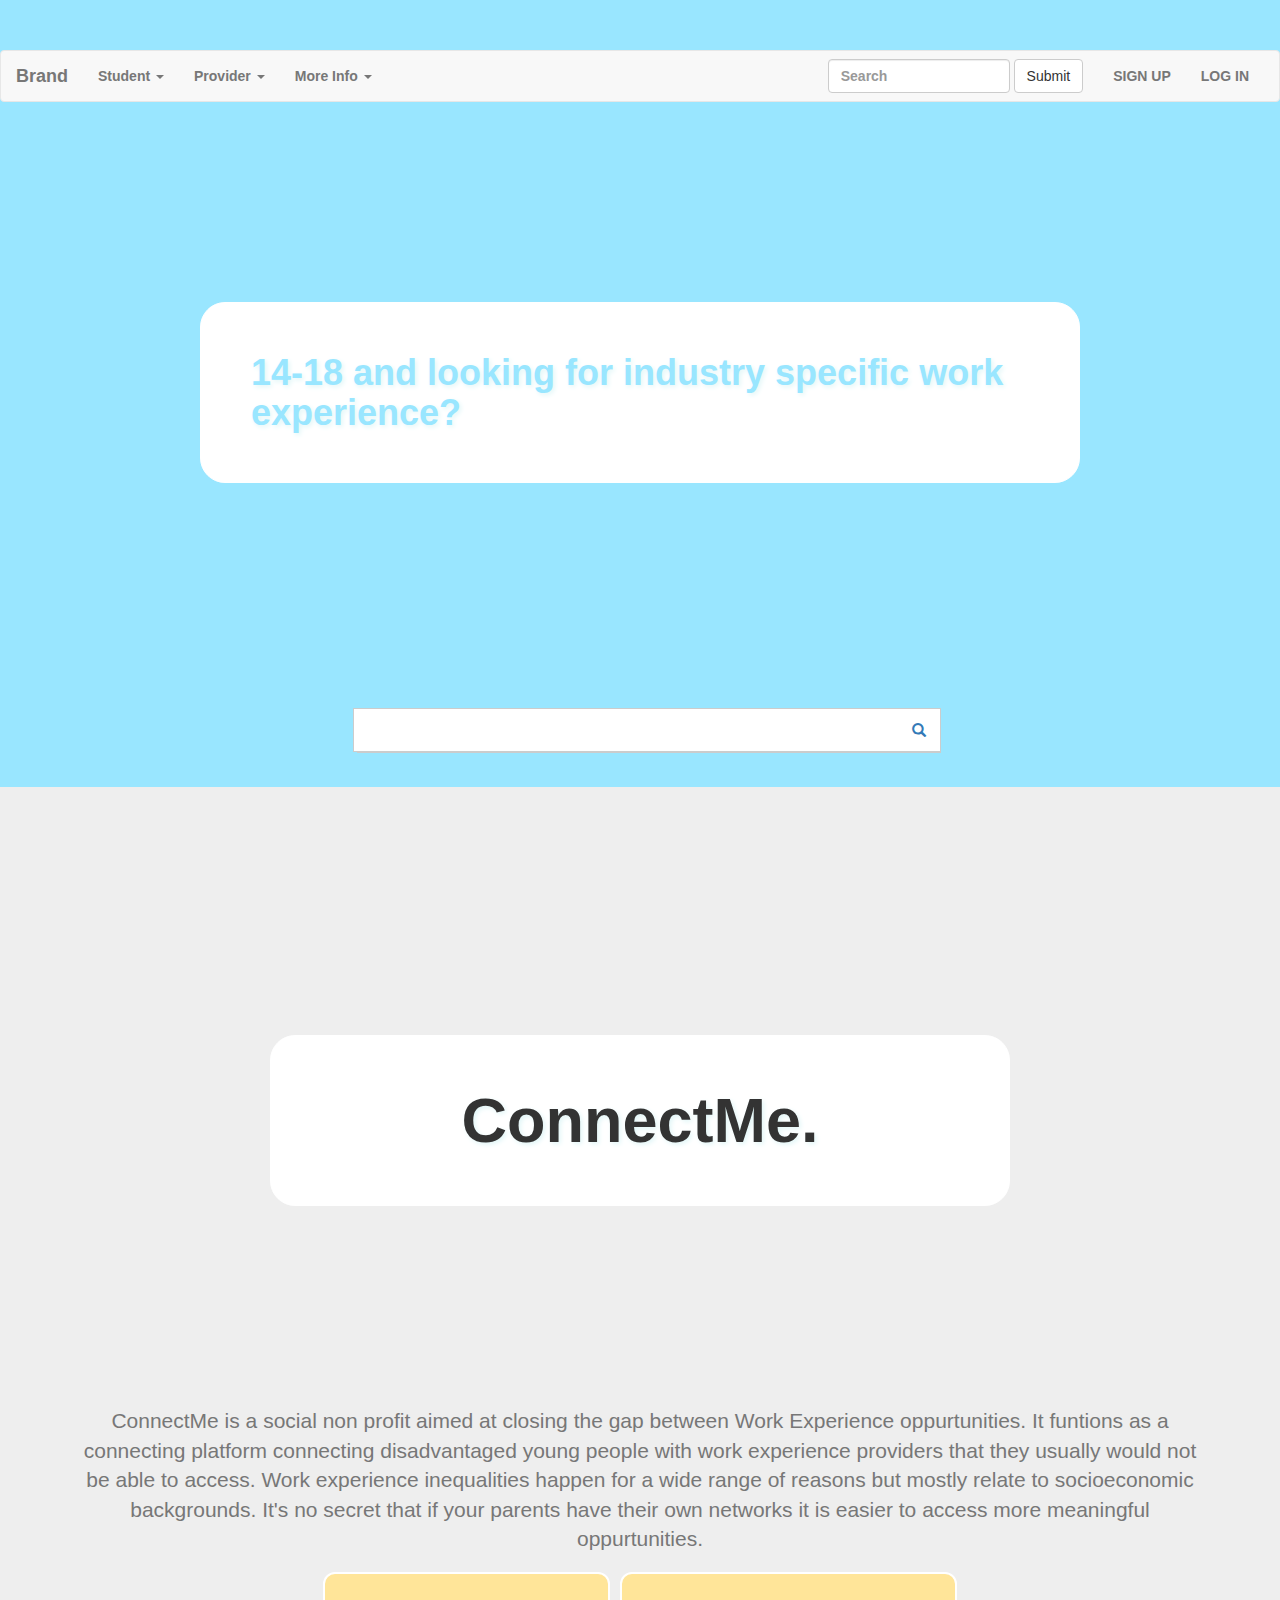
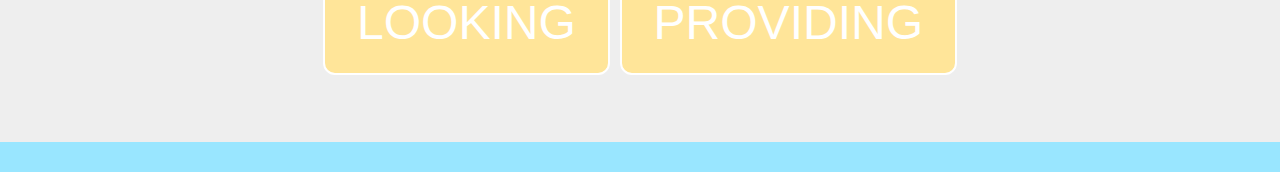
<file: Home.html>
<!DOCTYPE html>
<html>

<head>
	<title>ConnectMe</title>

	<link rel="stylesheet" href="https://stackpath.bootstrapcdn.com/bootstrap/3.3.7/css/bootstrap.min.css" crossorigin="anonymous">
	<link rel="stylesheet" href="css/style.css">

	<script src="https://ajax.googleapis.com/ajax/libs/jquery/1.12.4/jquery.min.js"></script>
	<script src="https://maxcdn.bootstrapcdn.com/bootstrap/3.3.7/js/bootstrap.min.js"></script>
	<script src="js/main.js"></script>

	<style>
	h1{
		color: #99e6ff;
		text-shadow: 2px 2px 5px #e1f6f7;
		font-weight: bold;
		border: 1px solid white;
		border-radius: 25px;
    background: #FFFFFF;
    padding: 50px;
		align-items: center;
		margin: 200px

	}

	</style>
</head>

<body>
	<nav class="navbar navbar-default">
  <div class="container-fluid">
    <!-- Brand and toggle get grouped for better mobile display -->
    <div class="navbar-header">
      <button type="button" class="navbar-toggle collapsed" data-toggle="collapse" data-target="#bs-example-navbar-collapse-1" aria-expanded="false">
        <span class="sr-only">Toggle navigation</span>
        <span class="icon-bar"></span>
        <span class="icon-bar"></span>
        <span class="icon-bar"></span>
      </button>
      <a class="navbar-brand" href="Home.html">Brand</a>
    </div>

    <!-- Collect the nav links, forms, and other content for toggling -->
    <div class="collapse navbar-collapse" id="bs-example-navbar-collapse-1">
      <ul class="nav navbar-nav">
          <li class="dropdown">
          <a href= class="dropdown-toggle" data-toggle="dropdown" role="button" aria-haspopup="true" aria-expanded="false">Student <span class="caret"></span></a>
          <ul class="dropdown-menu">
            <li><a href="quiz.html">What Work Experience Do I Want?</a></li>
            <li><a href="Tips-and-Tricks.html">Tips and Tricks</a></li>
          </ul>
        </li>
      </ul>

			<ul class="nav navbar-nav">
					<li class="dropdown">
					<a href= class="dropdown-toggle" data-toggle="dropdown" role="button" aria-haspopup="true" aria-expanded="false">Provider <span class="caret"></span></a>
					<ul class="dropdown-menu">
						<li><a href="offer.html">Offer a Placement</a></li>
						<li><a href="help-hosting.html">Hosting; help and advice</a></li>
					</ul>
				</li>
			</ul>
			<ul class="nav navbar-nav">
					<li class="dropdown">
					<a href="#" class="dropdown-toggle" data-toggle="dropdown" role="button" aria-haspopup="true" aria-expanded="false">More Info <span class="caret"></span></a>
					<ul class="dropdown-menu">
						<li><a href="Parents.html">Parents</a></li>
						<li><a href="Teachers.html">Teachers</a></li>
						<li><a href="Partners.html">Partners</a></li>
						<li><a href="Contact-Us.html">Contact Us</a></li>
					</ul>
				</li>
			</ul>
			<ul class="nav navbar-nav navbar-right">
        <li class="dropdown">
            <li><a href="#">LOG IN</a></li>
          </ul>
		<ul class="nav navbar-nav navbar-right">
						<li class="dropdown">
								<li><a href="#">SIGN UP</a></li>
							</ul>
      <form class="navbar-form navbar-right">
        <div class="form-group">
          <input type="text" class="form-control" placeholder="Search">
        </div>
        <button type="submit" class="btn btn-default">Submit</button>
      </form>

        </li>
      </ul>
    </div><!-- /.navbar-collapse -->
  </div><!-- /.container-fluid -->
</nav>

<h1> 14-18 and looking for industry specific work experience? </h1>
<style>
.searchbar{
    margin-top:25px;
   margin-left:283px;
   width:100%;
}
.bar{
    border-radius:0;
    -webkit-box-shadow: 2px 3px 0px -2px #ccc;
    padding:10px;
    border:0px;
    outline: none;
    border-top: 1px solid #ccc;
  border-left: 1px solid #ccc;
  border-right: 1px solid #ccc;
  border-bottom: 1px solid #CCC;
}
.bar:hover{
    -webkit-box-shadow: 3px 6px 7px -3px #ccc;
}
</style>
</head>
<body>
                <div class="container">
        <div class="row">
            <div class="col-md-12 col-xs-12">
                <div class="searchbar">
                    <div class="form-group ">
                        <input type="text" class="bar" style="width:588px; height:44px; outline:none;" class="form-control" >
                         <a href="#"><i style="margin-left:559px; top:-30px; "class="glyphicon glyphicon-search"></i></a>
                    </div>
                </div>
            </div>
        </div>
    </div>


		<section class="jumbotron text-center">
		            <div class="container">
		                <h1 class="jumbotron-heading">ConnectMe.</h1>
		            <p class="lead text-muted">ConnectMe is a social non profit aimed at closing the gap between Work Experience oppurtunities. It funtions as a connecting platform connecting disadvantaged young people with work experience providers that they usually would not be able to access. Work experience inequalities happen for a wide range of reasons but mostly relate to socioeconomic backgrounds. It's no secret that if your parents have their own networks it is easier to access more meaningful oppurtunities.   </p>

		        <p>
		        <style>
		        .button {
		            background-color: #ffe599;
		            border: 2px solid white;
		                border-radius: 12px;
		            color: white;
		            padding: 15px 32px;
		            text-align: center;
		            text-decoration: none;
		            display: inline-block;
		            font-size: 48px;
		            margin: 4px 2px;
		            cursor: pointer;
		        }
		<
		        </style>
						<p>
										<a href="#" class="button">LOOKING</a>
										<a href="offer.html" class="button">PROVIDING</a>
								</p>
		        </p>
						 </section>


		        </div>


</body>

</html>
</file>
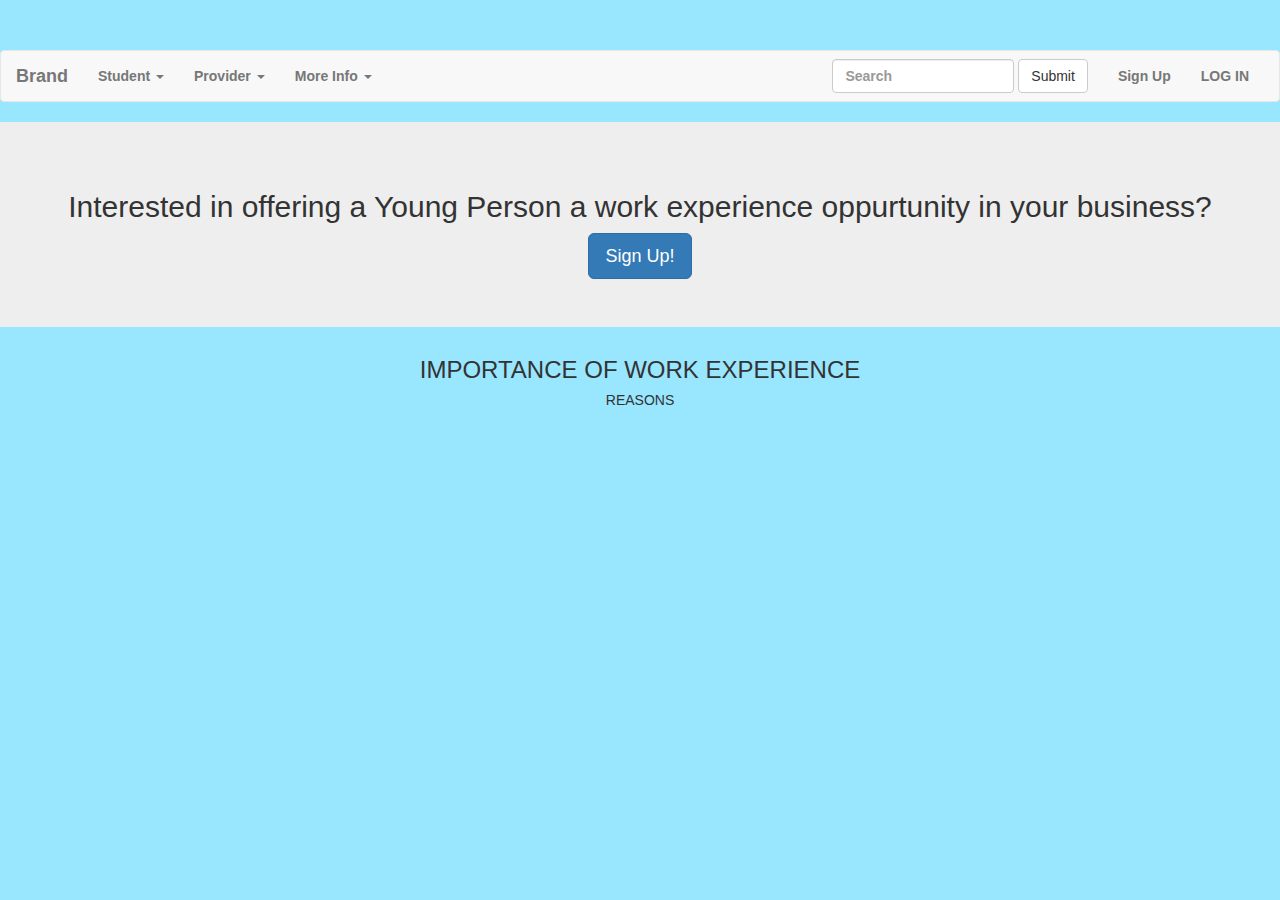
<file: Offer.html>
<head>
	<title>ConnectMe</title>

	<link rel="stylesheet" href="https://stackpath.bootstrapcdn.com/bootstrap/3.3.7/css/bootstrap.min.css" crossorigin="anonymous">
	<link rel="stylesheet" href="css/style.css">

	<script src="https://ajax.googleapis.com/ajax/libs/jquery/1.12.4/jquery.min.js"></script>
	<script src="https://maxcdn.bootstrapcdn.com/bootstrap/3.3.7/js/bootstrap.min.js"></script>
	<script src="js/main.js"></script>
</head>

<body>
	<nav class="navbar navbar-default">
  <div class="container-fluid">
    <!-- Brand and toggle get grouped for better mobile display -->
    <div class="navbar-header">
      <button type="button" class="navbar-toggle collapsed" data-toggle="collapse" data-target="#bs-example-navbar-collapse-1" aria-expanded="false">
        <span class="sr-only">Toggle navigation</span>
        <span class="icon-bar"></span>
        <span class="icon-bar"></span>
        <span class="icon-bar"></span>
      </button>
      <a class="navbar-brand" href="Home.html">Brand</a>
    </div>

    <!-- Collect the nav links, forms, and other content for toggling -->
    <div class="collapse navbar-collapse" id="bs-example-navbar-collapse-1">
      <ul class="nav navbar-nav">
          <li class="dropdown">
          <a href= class="dropdown-toggle" data-toggle="dropdown" role="button" aria-haspopup="true" aria-expanded="false">Student <span class="caret"></span></a>
          <ul class="dropdown-menu">
            <li><a href="quiz.html">What Work Experience Do I Want?</a></li>
            <li><a href="Tips-and-Tricks.html">Tips and Tricks</a></li>
          </ul>
        </li>
      </ul>

			<ul class="nav navbar-nav">
					<li class="dropdown">
					<a href= class="dropdown-toggle" data-toggle="dropdown" role="button" aria-haspopup="true" aria-expanded="false">Provider <span class="caret"></span></a>
					<ul class="dropdown-menu">
						<li><a href="offer.html">Offer a Placement</a></li>
						<li><a href="help-hosting.html">Hosting; help and advice</a></li>
					</ul>
				</li>
			</ul>
			<ul class="nav navbar-nav">
					<li class="dropdown">
					<a href="#" class="dropdown-toggle" data-toggle="dropdown" role="button" aria-haspopup="true" aria-expanded="false">More Info <span class="caret"></span></a>
					<ul class="dropdown-menu">
						<li><a href="Parents.html">Parents</a></li>
						<li><a href="Teachers.html">Teachers</a></li>
						<li><a href="Partners.html">Partners</a></li>
						<li><a href="Contact-Us.html">Contact Us</a></li>
					</ul>
				</li>
			</ul>
			<ul class="nav navbar-nav navbar-right">
        <li class="dropdown">
            <li><a href="#">LOG IN</a></li>
          </ul>
		<ul class="nav navbar-nav navbar-right">
						<li class="dropdown">
								<li><a href="#">Sign Up</a></li>
							</ul>
      <form class="navbar-form navbar-right">
        <div class="form-group">
          <input type="text" class="form-control" placeholder="Search">
        </div>
        <button type="submit" class="btn btn-default">Submit</button>
      </form>

        </li>
      </ul>
    </div><!-- /.navbar-collapse -->
  </div><!-- /.container-fluid -->
</nav>
<style>
p{
	font-style: helvetica;
	font-weight: bolder;

}
</style>

<div style="text-align:center;" class="jumbotron">
	<h2 > Interested in offering a Young Person a work experience oppurtunity in your business? </h2>

	<button  class="btn btn-lg btn-primary" onclick="window.location.href='Signup.html'">
	Sign Up!
	</button>

</div>

<h3 style="text-align:center;"> IMPORTANCE OF WORK EXPERIENCE </h3>
<h5 style="text-align:center;"> REASONS </h5>
</body>
</html>
</file>
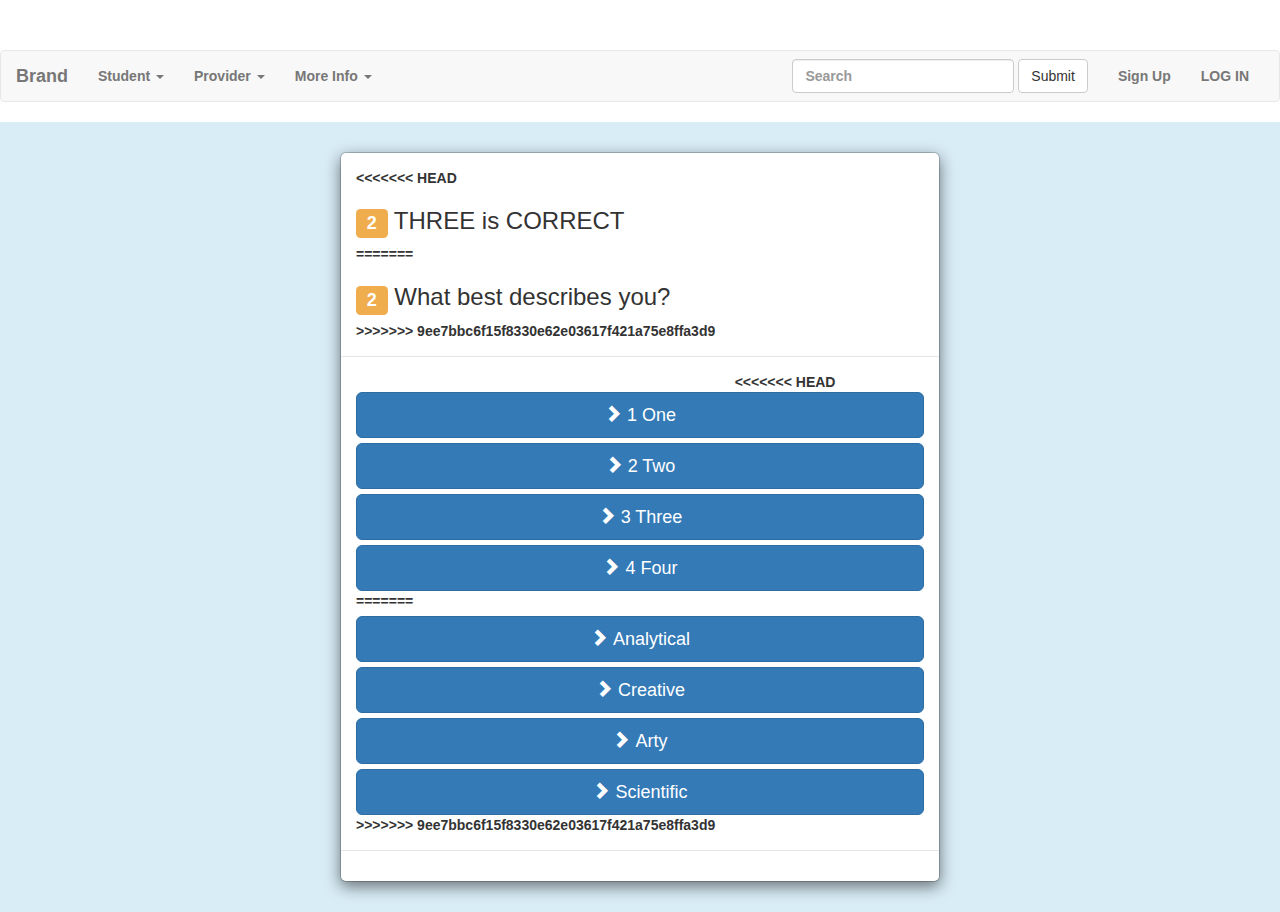
<file: Quiz.html>
<head>
        <title>ConnectMe</title>

        <link rel="stylesheet" href="https://stackpath.bootstrapcdn.com/bootstrap/3.3.7/css/bootstrap.min.css" crossorigin="anonymous">
        <link rel="stylesheet" href="css/style.css">

        <script src="https://ajax.googleapis.com/ajax/libs/jquery/1.12.4/jquery.min.js"></script>
        <script src="https://maxcdn.bootstrapcdn.com/bootstrap/3.3.7/js/bootstrap.min.js"></script>
        <script src="js/main.js"></script>
</head>

<body>
        <nav class="navbar navbar-default">
  <div class="container-fluid">
    <!-- Brand and toggle get grouped for better mobile display -->
    <div class="navbar-header">
      <button type="button" class="navbar-toggle collapsed" data-toggle="collapse" data-target="#bs-example-navbar-collapse-1" aria-expanded="false">
        <span class="sr-only">Toggle navigation</span>
        <span class="icon-bar"></span>
        <span class="icon-bar"></span>
        <span class="icon-bar"></span>
      </button>
      <a class="navbar-brand" href="Home.html">Brand</a>
    </div>

    <!-- Collect the nav links, forms, and other content for toggling -->
    <div class="collapse navbar-collapse" id="bs-example-navbar-collapse-1">
      <ul class="nav navbar-nav">
          <li class="dropdown">
          <a href= class="dropdown-toggle" data-toggle="dropdown" role="button" aria-haspopup="true" aria-expanded="false">Student <span class="caret"></span></a>
          <ul class="dropdown-menu">
            <li><a href="quiz.html">What Work Experience Do I Want?</a></li>
            <li><a href="Tips-and-Tricks.html">Tips and Tricks</a></li>
          </ul>
        </li>
      </ul>

                        <ul class="nav navbar-nav">
                                        <li class="dropdown">
                                        <a href= class="dropdown-toggle" data-toggle="dropdown" role="button" aria-haspopup="true" aria-expanded="false">Provider <span class="caret"></span></a>
                                        <ul class="dropdown-menu">
                                                <li><a href="offer.html">Offer a Placement</a></li>
                                                <li><a href="help-hosting.html">Hosting; help and advice</a></li>
                                        </ul>
                                </li>
                        </ul>
                        <ul class="nav navbar-nav">
                                        <li class="dropdown">
                                        <a href="#" class="dropdown-toggle" data-toggle="dropdown" role="button" aria-haspopup="true" aria-expanded="false">More Info <span class="caret"></span></a>
                                        <ul class="dropdown-menu">
                                                <li><a href="Parents.html">Parents</a></li>
                                                <li><a href="Teachers.html">Teachers</a></li>
                                                <li><a href="Partners.html">Partners</a></li>
                                                <li><a href="Contact-Us.html">Contact Us</a></li>
                                        </ul>
                                </li>
                        </ul>
                        <ul class="nav navbar-nav navbar-right">
        <li class="dropdown">
            <li><a href="#">LOG IN</a></li>
          </ul>
                <ul class="nav navbar-nav navbar-right">
                                                <li class="dropdown">
                                                                <li><a href="#">Sign Up</a></li>
                                                        </ul>
      <form class="navbar-form navbar-right">
        <div class="form-group">
          <input type="text" class="form-control" placeholder="Search">
        </div>
        <button type="submit" class="btn btn-default">Submit</button>
      </form>

        </li>
      </ul>
    </div><!-- /.navbar-collapse -->
  </div><!-- /.container-fluid -->
</nav>


<link href="//maxcdn.bootstrapcdn.com/bootstrap/3.3.0/css/bootstrap.min.css" rel="stylesheet" id="bootstrap-css">
<script src="//maxcdn.bootstrapcdn.com/bootstrap/3.3.0/js/bootstrap.min.js"></script>
<script src="//code.jquery.com/jquery-1.11.1.min.js"></script>
<!------ Include the above in your HEAD tag ---------->

<div class="container-fluid bg-info">
    <div class="modal-dialog">
      <div class="modal-content">
         <div class="modal-header">
<<<<<<< HEAD
            <h3><span class="label label-warning" id="qid">2</span> THREE is CORRECT</h3>
=======
            <h3><span class="label label-warning" id="qid">2</span> What best describes you? </h3>
>>>>>>> 9ee7bbc6f15f8330e62e03617f421a75e8ffa3d9
        </div>
        <div class="modal-body">
            <div class="col-xs-3 col-xs-offset-5">
               <div id="loadbar" style="display: none;">
                  <div class="blockG" id="rotateG_01"></div>
                  <div class="blockG" id="rotateG_02"></div>
                  <div class="blockG" id="rotateG_03"></div>
                  <div class="blockG" id="rotateG_04"></div>
                  <div class="blockG" id="rotateG_05"></div>
                  <div class="blockG" id="rotateG_06"></div>
                  <div class="blockG" id="rotateG_07"></div>
                  <div class="blockG" id="rotateG_08"></div>
              </div>
          </div>

          <div class="quiz" id="quiz" data-toggle="buttons">
<<<<<<< HEAD
           <label class="element-animation1 btn btn-lg btn-primary btn-block"><span class="btn-label"><i class="glyphicon glyphicon-chevron-right"></i></span> <input type="radio" name="q_answer" value="1">1 One</label>
           <label class="element-animation2 btn btn-lg btn-primary btn-block"><span class="btn-label"><i class="glyphicon glyphicon-chevron-right"></i></span> <input type="radio" name="q_answer" value="2">2 Two</label>
           <label class="element-animation3 btn btn-lg btn-primary btn-block"><span class="btn-label"><i class="glyphicon glyphicon-chevron-right"></i></span> <input type="radio" name="q_answer" value="3">3 Three</label>
           <label class="element-animation4 btn btn-lg btn-primary btn-block"><span class="btn-label"><i class="glyphicon glyphicon-chevron-right"></i></span> <input type="radio" name="q_answer" value="4">4 Four</label>
=======
           <label class="element-animation1 btn btn-lg btn-primary btn-block"><span class="btn-label"><i class="glyphicon glyphicon-chevron-right"></i></span> <input type="radio" name="q_answer" value="1"> Analytical</label>
           <label class="element-animation2 btn btn-lg btn-primary btn-block"><span class="btn-label"><i class="glyphicon glyphicon-chevron-right"></i></span> <input type="radio" name="q_answer" value="2"> Creative </label>
           <label class="element-animation3 btn btn-lg btn-primary btn-block"><span class="btn-label"><i class="glyphicon glyphicon-chevron-right"></i></span> <input type="radio" name="q_answer" value="3"> Arty
					</label>
           <label class="element-animation4 btn btn-lg btn-primary btn-block"><span class="btn-label"><i class="glyphicon glyphicon-chevron-right"></i></span> <input type="radio" name="q_answer" value="4"> Scientific </label>
>>>>>>> 9ee7bbc6f15f8330e62e03617f421a75e8ffa3d9
       </div>
   </div>
   <div class="modal-footer text-muted">
    <span id="answer"></span>
</div>
</div>
</div>
</div>
</body>

</html>
</file>
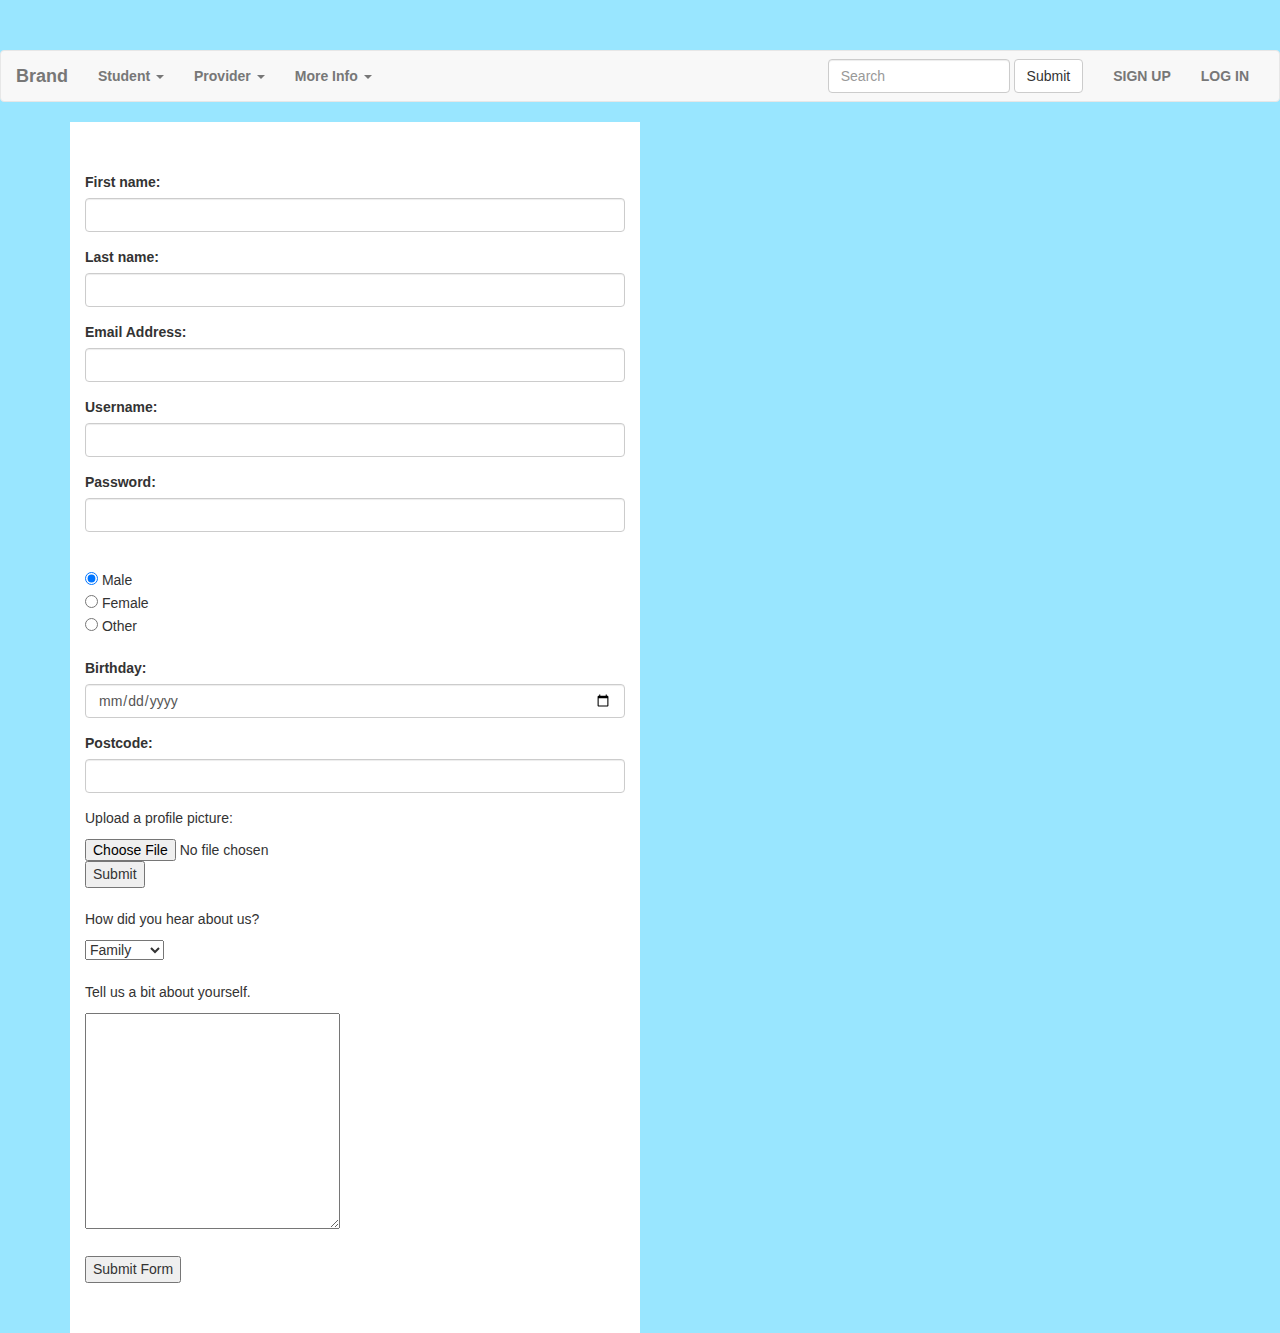
<file: Signup.html>
<!DOCTYPE html>
<html>
<head>
	<title>ConnectMe</title>

	<link rel="stylesheet" href="https://stackpath.bootstrapcdn.com/bootstrap/3.3.7/css/bootstrap.min.css" crossorigin="anonymous">
	<link rel="stylesheet" href="css/style.css">

	<script src="https://ajax.googleapis.com/ajax/libs/jquery/1.12.4/jquery.min.js"></script>
	<script src="https://maxcdn.bootstrapcdn.com/bootstrap/3.3.7/js/bootstrap.min.js"></script>
	<script src="js/main.js"></script>

	<style>
	h1{
		color: #99e6ff;
		text-shadow: 2px 2px 5px #e1f6f7;
		font-weight: bold;
		border: 1px solid white;
		border-radius: 25px;
    background: #FFFFFF;
    padding: 50px;
		align-items: center;
		margin: 200px

	}

	</style>
</head>



<body>
<nav class="navbar navbar-default">
<div class="container-fluid">
  <!-- Brand and toggle get grouped for better mobile display -->
  <div class="navbar-header">
    <button type="button" class="navbar-toggle collapsed" data-toggle="collapse" data-target="#bs-example-navbar-collapse-1" aria-expanded="false">
      <span class="sr-only">Toggle navigation</span>
      <span class="icon-bar"></span>
      <span class="icon-bar"></span>
      <span class="icon-bar"></span>
    </button>
    <a class="navbar-brand" href="Home.html">Brand</a>
  </div>

  <!-- Collect the nav links, forms, and other content for toggling -->
  <div class="collapse navbar-collapse" id="bs-example-navbar-collapse-1">
    <ul class="nav navbar-nav">
        <li class="dropdown">
        <a href= class="dropdown-toggle" data-toggle="dropdown" role="button" aria-haspopup="true" aria-expanded="false">Student <span class="caret"></span></a>
        <ul class="dropdown-menu">
          <li><a href="quiz.html">What Work Experience Do I Want?</a></li>
          <li><a href="Tips-and-Tricks.html">Tips and Tricks</a></li>
        </ul>
      </li>
    </ul>

    <ul class="nav navbar-nav">
        <li class="dropdown">
        <a href= class="dropdown-toggle" data-toggle="dropdown" role="button" aria-haspopup="true" aria-expanded="false">Provider <span class="caret"></span></a>
        <ul class="dropdown-menu">
          <li><a href="offer.html">Offer a Placement</a></li>
          <li><a href="help-hosting.html">Hosting; help and advice</a></li>
        </ul>
      </li>
    </ul>
    <ul class="nav navbar-nav">
        <li class="dropdown">
        <a href="#" class="dropdown-toggle" data-toggle="dropdown" role="button" aria-haspopup="true" aria-expanded="false">More Info <span class="caret"></span></a>
        <ul class="dropdown-menu">
          <li><a href="Parents.html">Parents</a></li>
          <li><a href="Teachers.html">Teachers</a></li>
          <li><a href="Partners.html">Partners</a></li>
          <li><a href="Contact-Us.html">Contact Us</a></li>
        </ul>
      </li>
    </ul>
    <ul class="nav navbar-nav navbar-right">
      <li class="dropdown">
          <li><a href="#">LOG IN</a></li>
        </ul>
  <ul class="nav navbar-nav navbar-right">
          <li class="dropdown">
              <li><a href="Signup.html">SIGN UP</a></li>
            </ul>

    <form class="navbar-form navbar-right">
      <div class="form-group">
        <input type="text" class="form-control" placeholder="Search">
      </div>
      <button type="submit" class="btn btn-default">Submit</button>
    </form>


      </li>
    </ul>
  </div><!-- /.navbar-collapse -->
</div><!-- /.container-fluid -->
</nav>

<div class="container">
<form action="/action_page.php" method="post" target="blank" autocomplete="on" class="col-md-6 signup-form">

  <div class="form-group">
    <label>First name:</label>
    <input class="form-control" type="text" name="firstname">
  </div>

  <div class="form-group">
    <label>Last name:</label>
    <input class="form-control" type="text" name="lastname">
  </div>

  <div class="form-group">
    <label>Email Address:</label>
    <input class="form-control" type="text" name="email">
  </div>

  <div class="form-group">
    <label>Username:</label>
    <input class="form-control" type="text" name="username">
  </div>

  <div class="form-group">
    <label>Password:</label>
    <input class="form-control" type="text" name="password">
  </div>


  <br>
  <input type="radio" name="gender" value="male" checked> Male<br>
  <input type="radio" name="gender" value="female"> Female<br>
  <input type="radio" name="gender" value="other"> Other
  <br>
<br>

  <div class="form-group">
    <label>Birthday:</label>
    <input class="form-control" type="date" name="birthday">
  </div>

  <div class="form-group">
    <label>Postcode:</label>
    <input class="form-control" type="text" name="postcode">
  </div>


  Upload a profile picture:
  </p>
  <input type="file" name="pic" accept="image/*">
  <input type="submit"><br>
  <br>


  <p>  
   How did you hear about us?
  </p>
  <select name="How did you hear about us?">
  <option value="family">Family</option>
  <option value="friends">Friends</option>
  <option value="teachers">Teachers</option>
  <option value="other">Other</option>
</select>
  <br>
  <br>
  <p>
  Tell us a bit about yourself.
  </p>
  <textarea name="message" rows="10" cols="30">
</textarea>
<br>
  <br>
  <input type="submit" value="Submit Form">
<br>
</form>
</div>

<style>

.bar{
    border-radius:0;
    -webkit-box-shadow: 2px 3px 0px -2px #ccc;
    padding:10px;
    border:0px;
    outline: none;
    border-top: 1px solid #ccc;
  border-left: 1px solid #ccc;
  border-right: 1px solid #ccc;
  border-bottom: 1px solid #CCC;
}

form {
    display: block;
    margin-top: 0em;
    font-weight: normal;
    font-family: Helvetica;
    line-height: 1.5;
    padding: 50px;
    }

</style>

</body>
</html>
</file>
<file: css/style.css>
body {
	padding-top: 50px;
	color: #fffff;
	background-color: #99e6ff;
	font-family: 'Helvetica';
	font-weight: bold;

}
.h1{
	align-items: center;
}


.signup-form {
	background-color: white;
}
</file>
